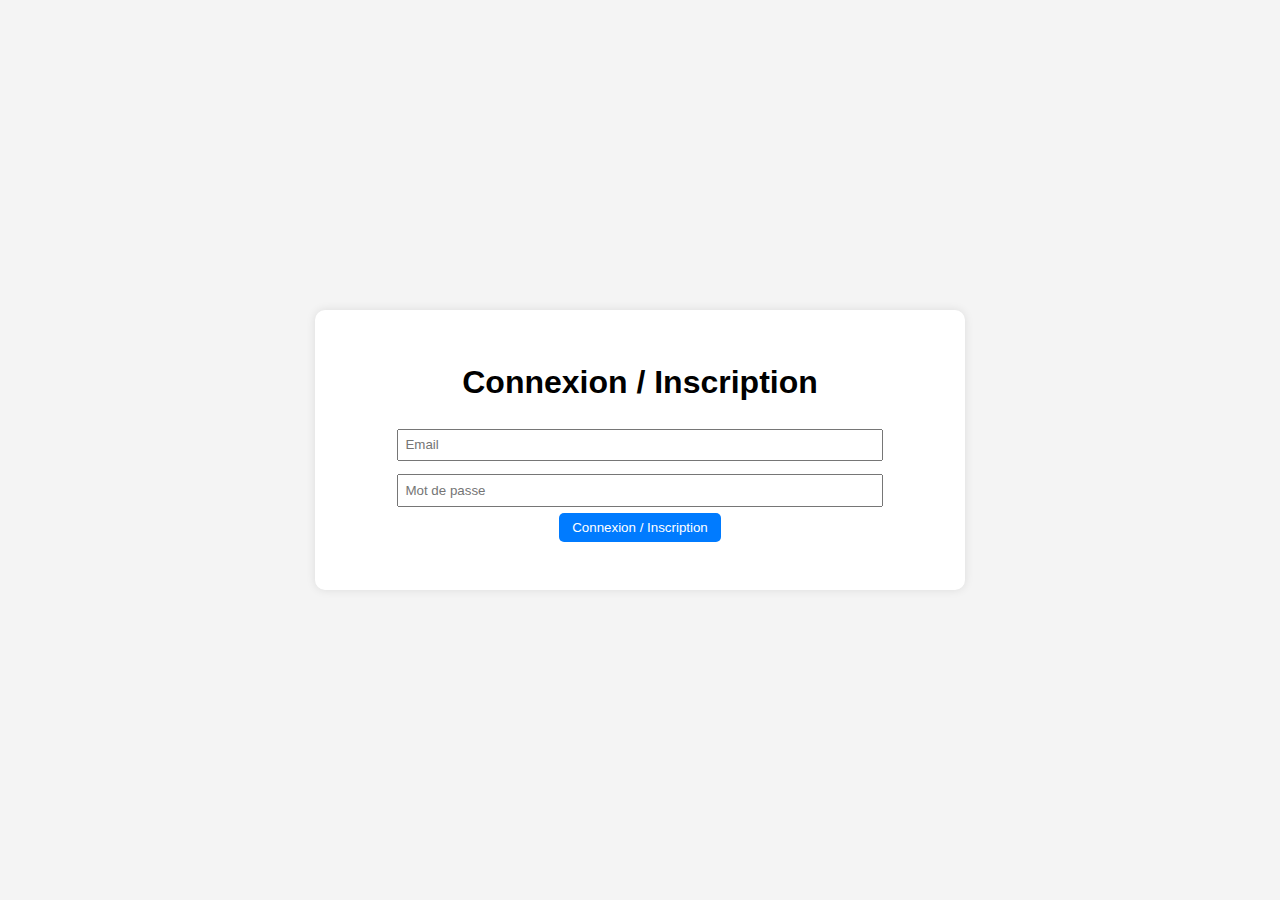
<file: index.html>
<!DOCTYPE html>
<html lang="fr">
<head>
  <meta charset="UTF-8">
  <meta name="viewport" content="width=device-width, initial-scale=1.0">
  <title>DBHost - Connexion / Inscription</title>
  <link rel="stylesheet" href="styles.css">
</head>
<body>
  <div class="container">
    <h1>Connexion / Inscription</h1>
    <form id="login-form">
      <input type="email" id="email" placeholder="Email" required>
      <input type="password" id="password" placeholder="Mot de passe" required>
      <button type="submit">Connexion / Inscription</button>
    </form>
    <p id="error-msg"></p>
  </div>

  <script>
    document.getElementById('login-form').addEventListener('submit', async (event) => {
      event.preventDefault();
      const email = document.getElementById('email').value;
      const password = document.getElementById('password').value;

      try {
        const response = await fetch('/api/auth/login', {
          method: 'POST',
          headers: {
            'Content-Type': 'application/json',
          },
          body: JSON.stringify({ email, password }),
        });

        const data = await response.json();

        if (data.success) {
          localStorage.setItem('token', data.token);
          window.location.href = 'dashboard.html';
        } else {
          document.getElementById('error-msg').textContent = data.message;
        }
      } catch (error) {
        document.getElementById('error-msg').textContent = 'Erreur de connexion.';
      }
    });
  </script>
</body>
</html>
</file>
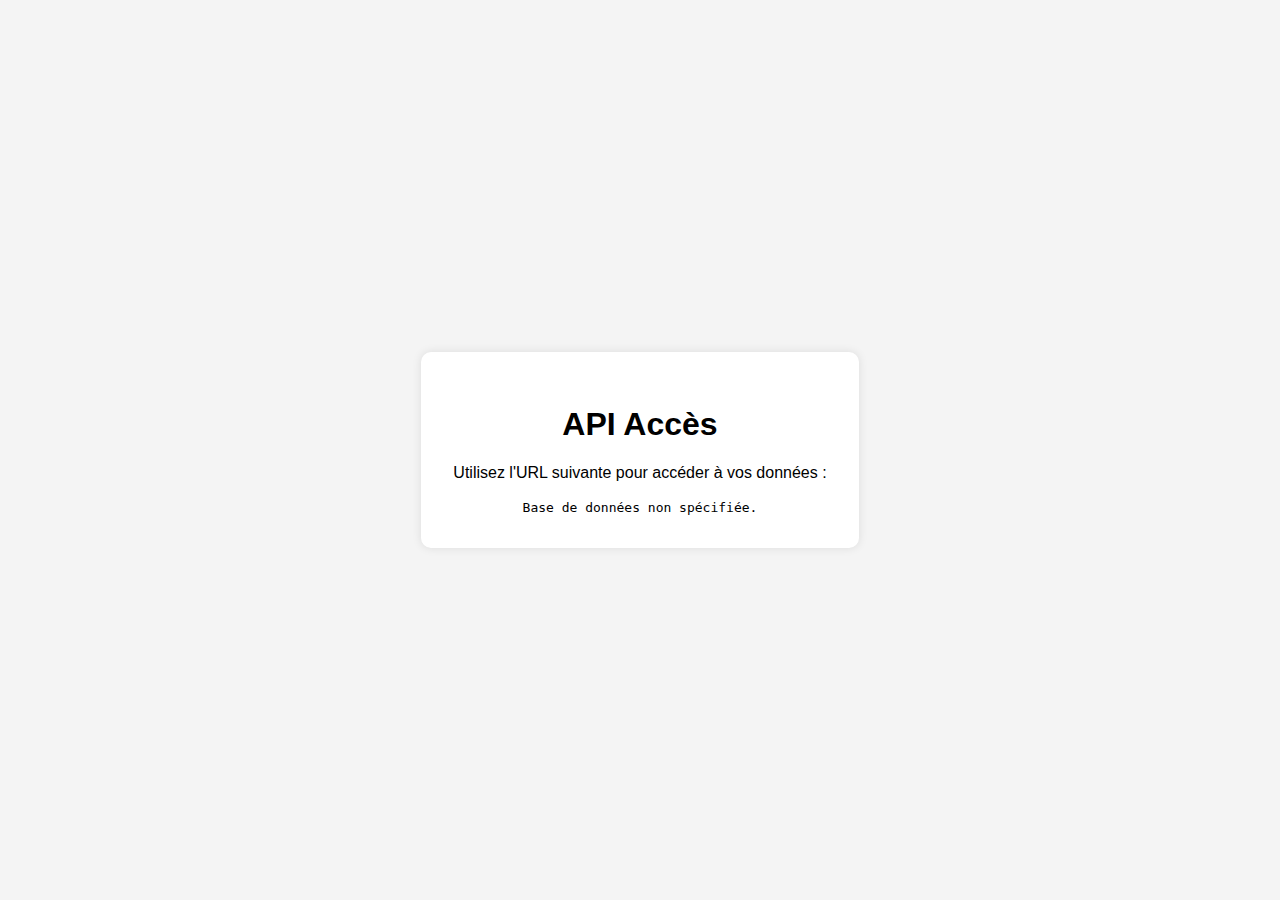
<file: api.html>
<!DOCTYPE html>
<html lang="fr">
<head>
  <meta charset="UTF-8">
  <meta name="viewport" content="width=device-width, initial-scale=1.0">
  <title>API Database</title>
  <link rel="stylesheet" href="styles.css">
</head>
<body>
  <div class="container">
    <h1>API Accès</h1>
    <p>Utilisez l'URL suivante pour accéder à vos données :</p>
    <code id="api-url"></code>
  </div>

  <script>
    const dbName = new URLSearchParams(window.location.search).get('db');
    if (dbName) {
      document.getElementById('api-url').textContent = `https://dlbase.github.io/api/${dbName}`;
    } else {
      document.getElementById('api-url').textContent = "Base de données non spécifiée.";
    }
  </script>
</body>
</html>
</file>
<file: styles.css>
body {
  font-family: Arial, sans-serif;
  margin: 0;
  padding: 0;
  display: flex;
  justify-content: center;
  align-items: center;
  height: 100vh;
  background-color: #f4f4f4;
}

.container {
  text-align: center;
  background-color: #fff;
  padding: 2em;
  border-radius: 10px;
  box-shadow: 0 0 10px rgba(0, 0, 0, 0.1);
}

input {
  margin: 0.5em;
  padding: 0.5em;
  width: 80%;
}

button {
  padding: 0.5em 1em;
  background-color: #007bff;
  color: #fff;
  border: none;
  border-radius: 5px;
  cursor: pointer;
}

button:hover {
  background-color: #0056b3;
}

#error-msg {
  color: red;
}
</file>
